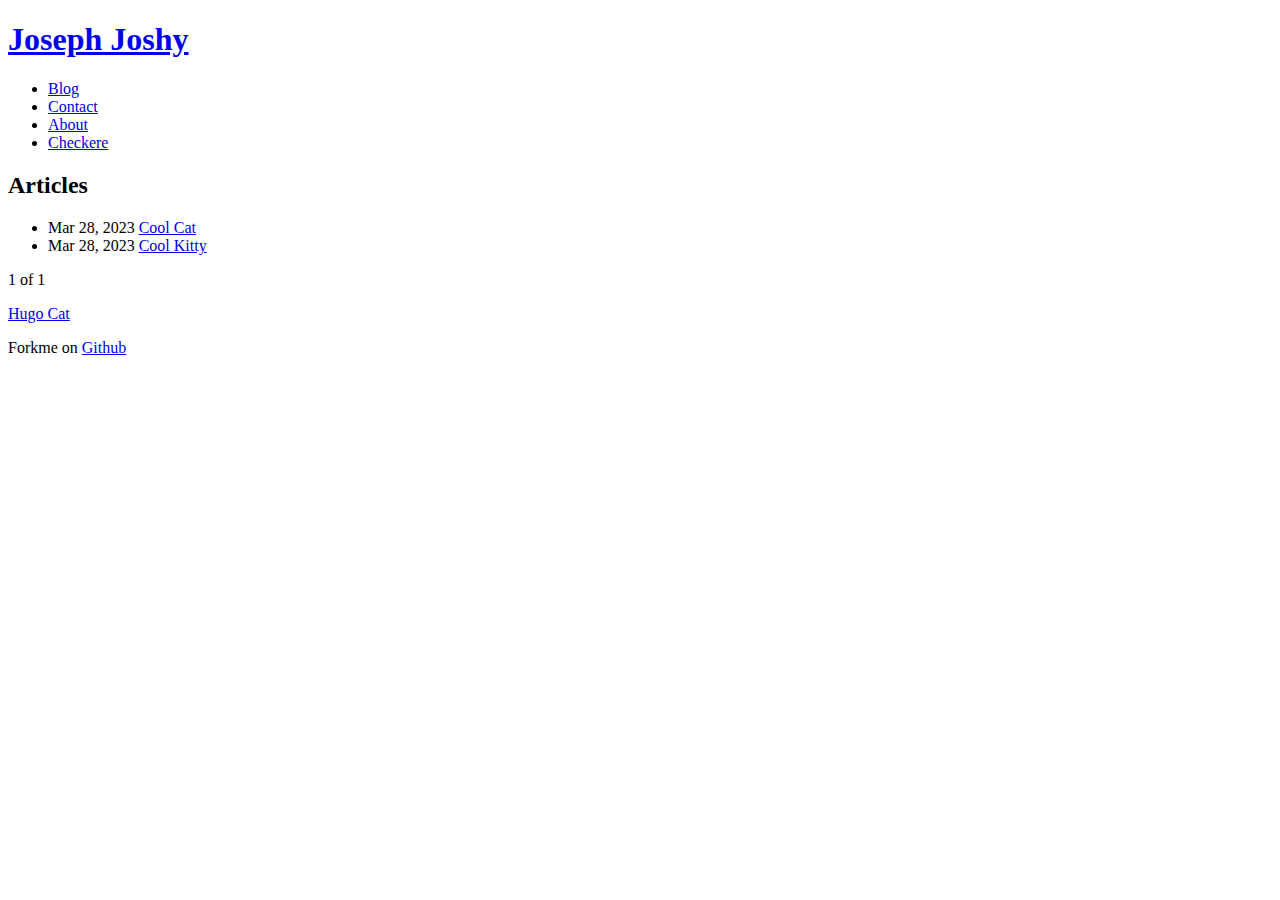
<file: public/blog/index.html>
<!doctype html>
<html lang="en">

<head>
    <meta charset="utf-8">
    <meta name="viewport" content="width=device-width, initial-scale=1">
    <meta name="description" content="Cat">
    <link rel="icon" type="image/x-icon" href="https://example.org/img/logo.svg">
    
    <link rel="stylesheet" href="https://example.org/css/style.min.c9809a64a797ebc893a923d2fa8dceb16a2e40ee29a34c588eac8576c5233d20a00b96bf2abc12d88b37eea00156dfea9b1cf730e9e7d0c76a21f8e313299185.css" integrity="sha512-yYCaZKeX68iTqSPS&#43;o3OsWouQO4po0xYjqyFdsUjPSCgC5a/KrwS2Is37qABVt/qmxz3MOnn0MdqIfjjEymRhQ==" crossorigin="anonymous"> 
    

</head>

<title>
    
     Blog | Joseph Joshy
   
</title> 

<body> 
<header>
     <div class="cat">
      <h1><a href="https://example.org/">Joseph Joshy</a></h1>
     
      <ul class="header-link">
        
        <li><a class="link" href="/blog/">Blog</a></li>
        
        <li><a class="link" href="/contact/">Contact</a></li>
        
        <li><a class="link" href="/about/">About</a></li>
        
        <li><a class="link" href="/check/">Checkere</a></li>
        
      </ul>
    </div>
</header>
<div id="content">

<div class="blog container">
   <div class="head-blog">
    <h2>Articles</h2>
   </div>

<ul class="article-list">

<li class="post">      
    <span>Mar 28, 2023 </span> 
    <a class="blog-title" href="/blog/cat/">Cool Cat</a>
</li>

<li class="post">      
    <span>Mar 28, 2023 </span> 
    <a class="blog-title" href="/blog/kitty/">Cool Kitty</a>
</li>

 </ul>
</div>
<div class="container">
    
    1 of 1
    
</div>

</div>
<footer class="footer">
    <p><a href="https://gohugo.io">Hugo Cat</a></p>
    <p>Forkme on <a href="https://github.com/httpsecure/hugo-cat">Github</a></p>
</footer>


</body>
</html>
</file>
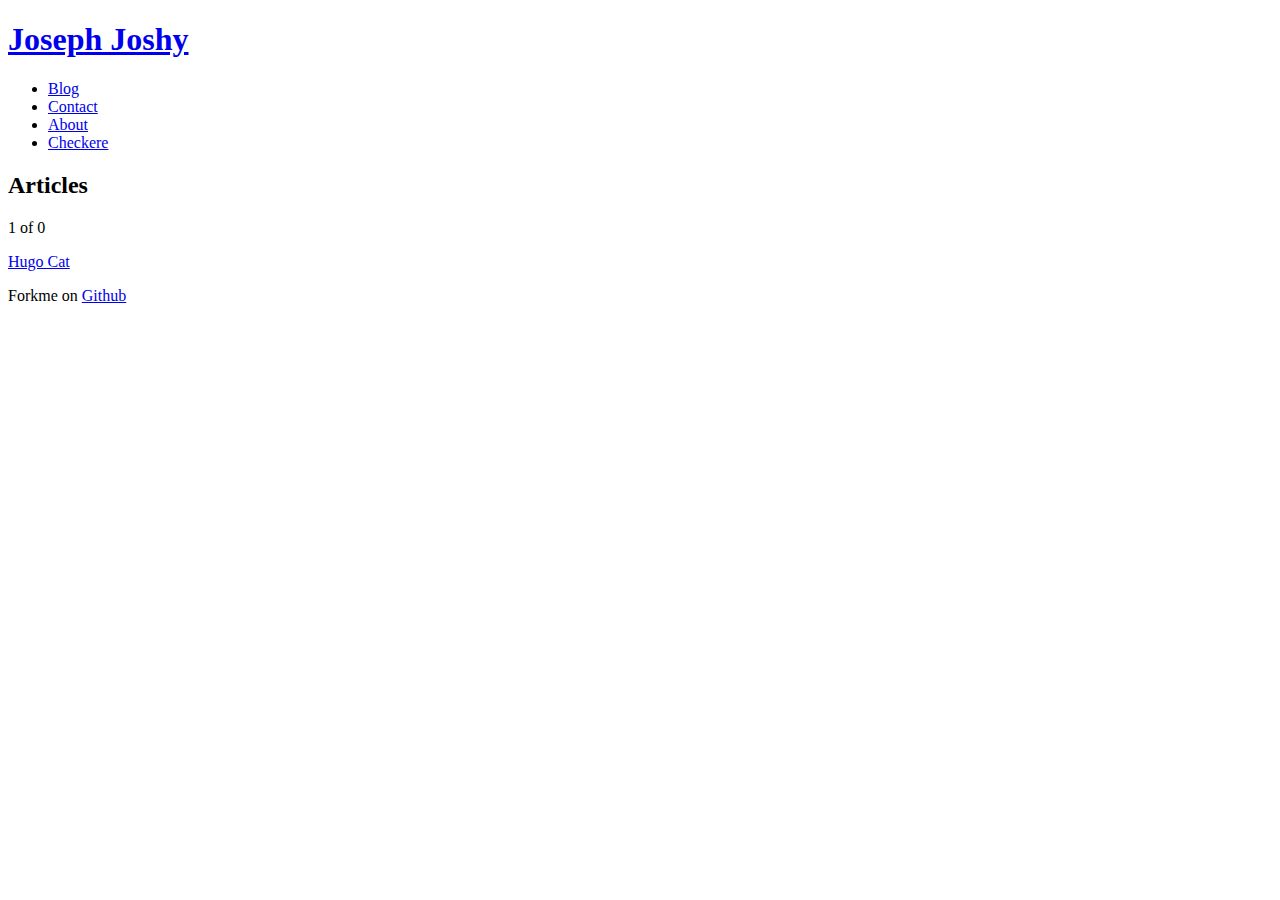
<file: public/categories/index.html>
<!doctype html>
<html lang="en">

<head>
    <meta charset="utf-8">
    <meta name="viewport" content="width=device-width, initial-scale=1">
    <meta name="description" content="Cat">
    <link rel="icon" type="image/x-icon" href="https://example.org/img/logo.svg">
    
    <link rel="stylesheet" href="https://example.org/css/style.min.c9809a64a797ebc893a923d2fa8dceb16a2e40ee29a34c588eac8576c5233d20a00b96bf2abc12d88b37eea00156dfea9b1cf730e9e7d0c76a21f8e313299185.css" integrity="sha512-yYCaZKeX68iTqSPS&#43;o3OsWouQO4po0xYjqyFdsUjPSCgC5a/KrwS2Is37qABVt/qmxz3MOnn0MdqIfjjEymRhQ==" crossorigin="anonymous"> 
    

</head>

<title>
    
     Categories | Joseph Joshy
   
</title> 

<body> 
<header>
     <div class="cat">
      <h1><a href="https://example.org/">Joseph Joshy</a></h1>
     
      <ul class="header-link">
        
        <li><a class="link" href="/blog/">Blog</a></li>
        
        <li><a class="link" href="/contact/">Contact</a></li>
        
        <li><a class="link" href="/about/">About</a></li>
        
        <li><a class="link" href="/check/">Checkere</a></li>
        
      </ul>
    </div>
</header>
<div id="content">

<div class="blog container">
   <div class="head-blog">
    <h2>Articles</h2>
   </div>

<ul class="article-list">

 </ul>
</div>
<div class="container">
    
    1 of 0
    
</div>

</div>
<footer class="footer">
    <p><a href="https://gohugo.io">Hugo Cat</a></p>
    <p>Forkme on <a href="https://github.com/httpsecure/hugo-cat">Github</a></p>
</footer>


</body>
</html>
</file>
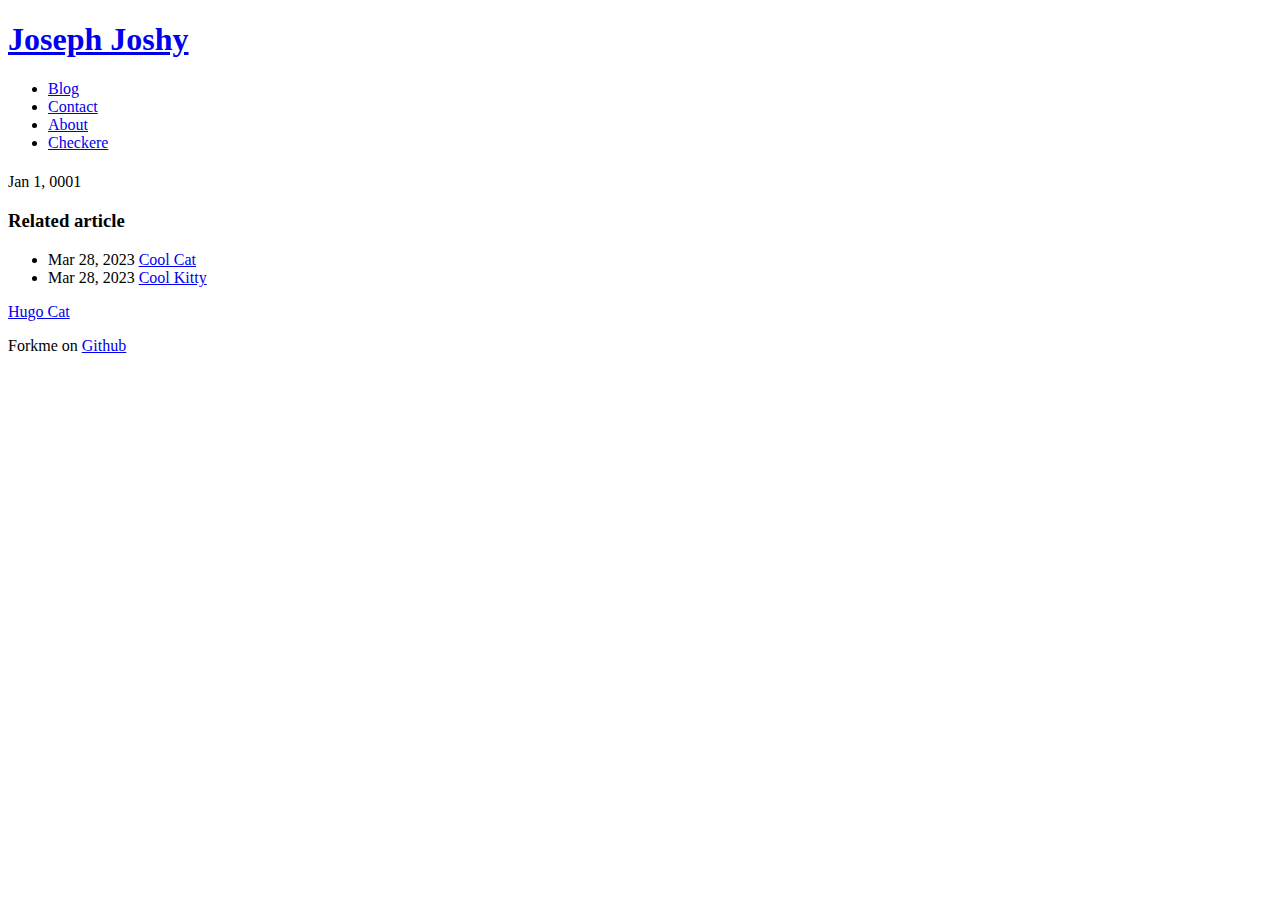
<file: public/check/index.html>
<!doctype html>
<html lang="en">

<head>
    <meta charset="utf-8">
    <meta name="viewport" content="width=device-width, initial-scale=1">
    <meta name="description" content="Cat">
    <link rel="icon" type="image/x-icon" href="https://example.org/img/logo.svg">
    
    <link rel="stylesheet" href="https://example.org/css/style.min.c9809a64a797ebc893a923d2fa8dceb16a2e40ee29a34c588eac8576c5233d20a00b96bf2abc12d88b37eea00156dfea9b1cf730e9e7d0c76a21f8e313299185.css" integrity="sha512-yYCaZKeX68iTqSPS&#43;o3OsWouQO4po0xYjqyFdsUjPSCgC5a/KrwS2Is37qABVt/qmxz3MOnn0MdqIfjjEymRhQ==" crossorigin="anonymous"> 
    

</head>

<title>
    
     Joseph Joshy
   
</title> 

<body> 
<header>
     <div class="cat">
      <h1><a href="https://example.org/">Joseph Joshy</a></h1>
     
      <ul class="header-link">
        
        <li><a class="link" href="/blog/">Blog</a></li>
        
        <li><a class="link" href="/contact/">Contact</a></li>
        
        <li><a class="link" href="/about/">About</a></li>
        
        <li><a class="link" href="/check/">Checkere</a></li>
        
      </ul>
    </div>
</header>
<div id="content">

<div class="container">
		<article>
			<h1 class="head-blog"></h1>
			<div class="time">Jan 1, 0001</div>
			<div>
				
			</div>

		</article>
	</div>
	<div class="blog container">
   <div class="head-blog">
    <h3>Related article</h3>
   </div>
<ul class="article-list">

	
<li class="post">      
    <span>Mar 28, 2023 </span> 
    <a class="blog-title" href="/blog/cat/">Cool Cat</a>
</li>


	
<li class="post">      
    <span>Mar 28, 2023 </span> 
    <a class="blog-title" href="/blog/kitty/">Cool Kitty</a>
</li>


 </ul>
</div>


</div>
<footer class="footer">
    <p><a href="https://gohugo.io">Hugo Cat</a></p>
    <p>Forkme on <a href="https://github.com/httpsecure/hugo-cat">Github</a></p>
</footer>


</body>
</html>
</file>
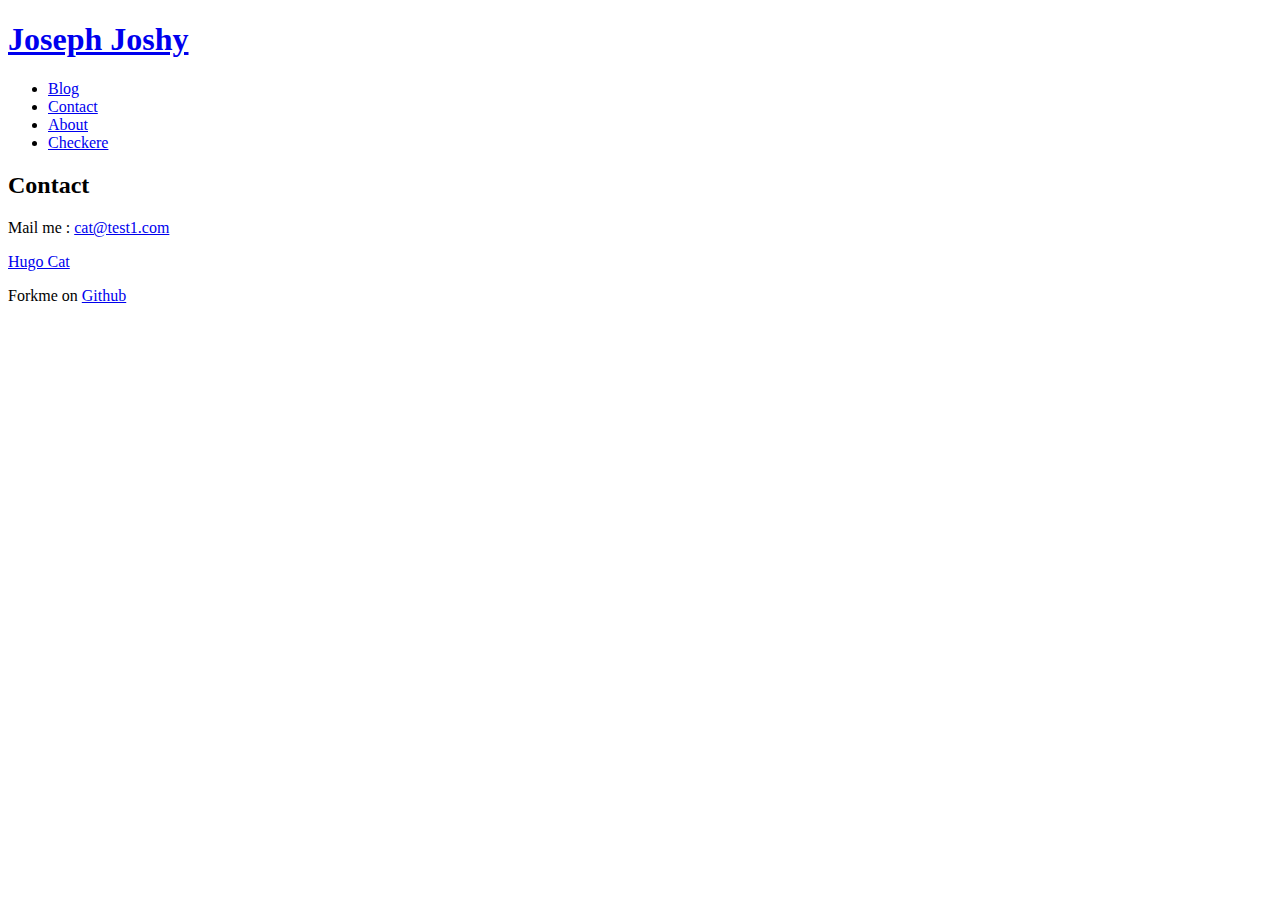
<file: public/contact/index.html>
<!doctype html>
<html lang="en">

<head>
    <meta charset="utf-8">
    <meta name="viewport" content="width=device-width, initial-scale=1">
    <meta name="description" content="Cat">
    <link rel="icon" type="image/x-icon" href="https://example.org/img/logo.svg">
    
    <link rel="stylesheet" href="https://example.org/css/style.min.c9809a64a797ebc893a923d2fa8dceb16a2e40ee29a34c588eac8576c5233d20a00b96bf2abc12d88b37eea00156dfea9b1cf730e9e7d0c76a21f8e313299185.css" integrity="sha512-yYCaZKeX68iTqSPS&#43;o3OsWouQO4po0xYjqyFdsUjPSCgC5a/KrwS2Is37qABVt/qmxz3MOnn0MdqIfjjEymRhQ==" crossorigin="anonymous"> 
    

</head>

<title>
    
     Contact | Joseph Joshy
   
</title> 

<body> 
<header>
     <div class="cat">
      <h1><a href="https://example.org/">Joseph Joshy</a></h1>
     
      <ul class="header-link">
        
        <li><a class="link" href="/blog/">Blog</a></li>
        
        <li><a class="link" href="/contact/">Contact</a></li>
        
        <li><a class="link" href="/about/">About</a></li>
        
        <li><a class="link" href="/check/">Checkere</a></li>
        
      </ul>
    </div>
</header>
<div id="content">

	<div class="staticpage">
		<article>
			<h2 class="head-blog">Contact</h2>
			<div>
				<p>Mail me : <a href="mailto:cat@test1.com">cat@test1.com</a></p>

			</div>
		</article>
	</div>

</div>
<footer class="footer">
    <p><a href="https://gohugo.io">Hugo Cat</a></p>
    <p>Forkme on <a href="https://github.com/httpsecure/hugo-cat">Github</a></p>
</footer>


</body>
</html>
</file>
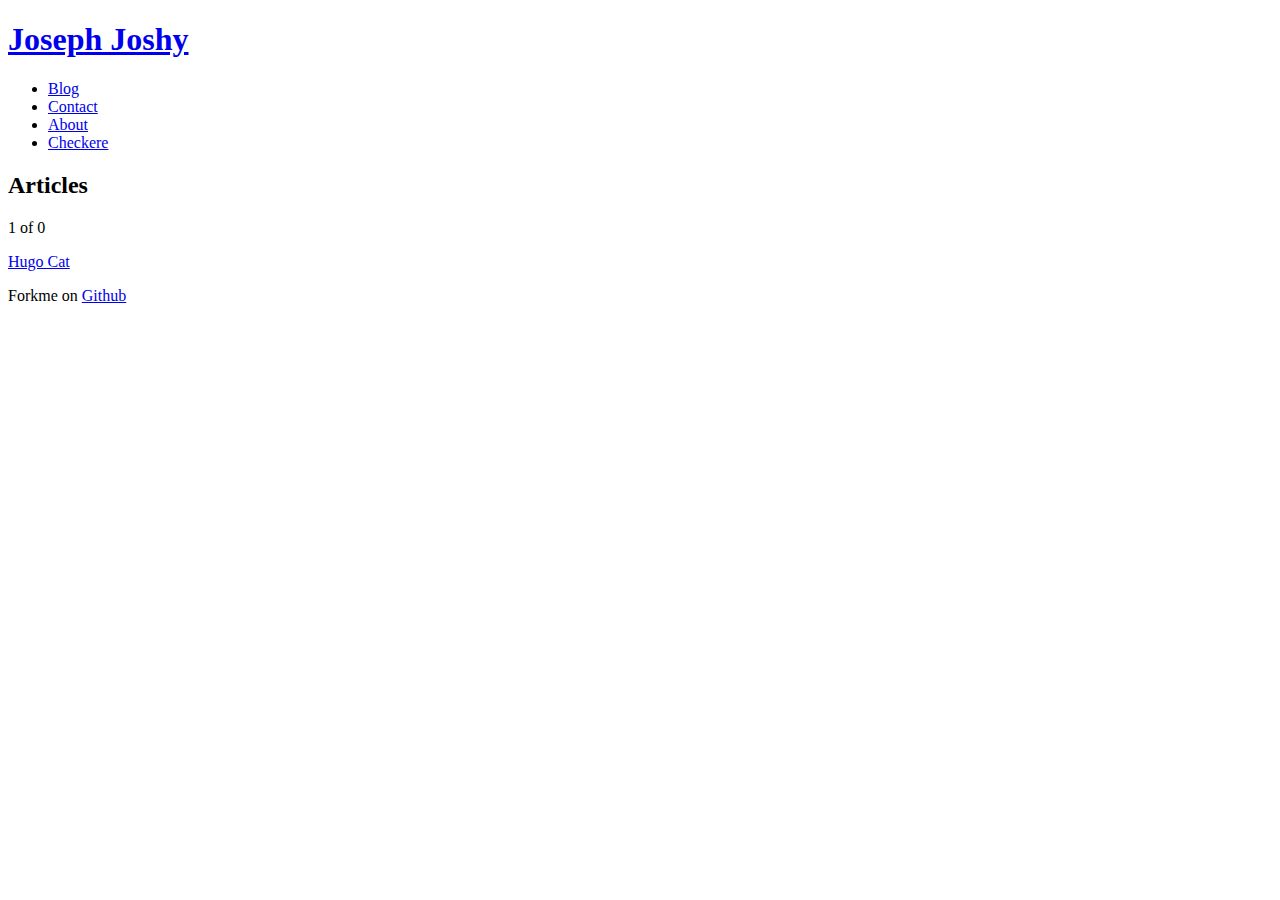
<file: public/tags/index.html>
<!doctype html>
<html lang="en">

<head>
    <meta charset="utf-8">
    <meta name="viewport" content="width=device-width, initial-scale=1">
    <meta name="description" content="Cat">
    <link rel="icon" type="image/x-icon" href="https://example.org/img/logo.svg">
    
    <link rel="stylesheet" href="https://example.org/css/style.min.c9809a64a797ebc893a923d2fa8dceb16a2e40ee29a34c588eac8576c5233d20a00b96bf2abc12d88b37eea00156dfea9b1cf730e9e7d0c76a21f8e313299185.css" integrity="sha512-yYCaZKeX68iTqSPS&#43;o3OsWouQO4po0xYjqyFdsUjPSCgC5a/KrwS2Is37qABVt/qmxz3MOnn0MdqIfjjEymRhQ==" crossorigin="anonymous"> 
    

</head>

<title>
    
     Tags | Joseph Joshy
   
</title> 

<body> 
<header>
     <div class="cat">
      <h1><a href="https://example.org/">Joseph Joshy</a></h1>
     
      <ul class="header-link">
        
        <li><a class="link" href="/blog/">Blog</a></li>
        
        <li><a class="link" href="/contact/">Contact</a></li>
        
        <li><a class="link" href="/about/">About</a></li>
        
        <li><a class="link" href="/check/">Checkere</a></li>
        
      </ul>
    </div>
</header>
<div id="content">

<div class="blog container">
   <div class="head-blog">
    <h2>Articles</h2>
   </div>

<ul class="article-list">

 </ul>
</div>
<div class="container">
    
    1 of 0
    
</div>

</div>
<footer class="footer">
    <p><a href="https://gohugo.io">Hugo Cat</a></p>
    <p>Forkme on <a href="https://github.com/httpsecure/hugo-cat">Github</a></p>
</footer>


</body>
</html>
</file>
